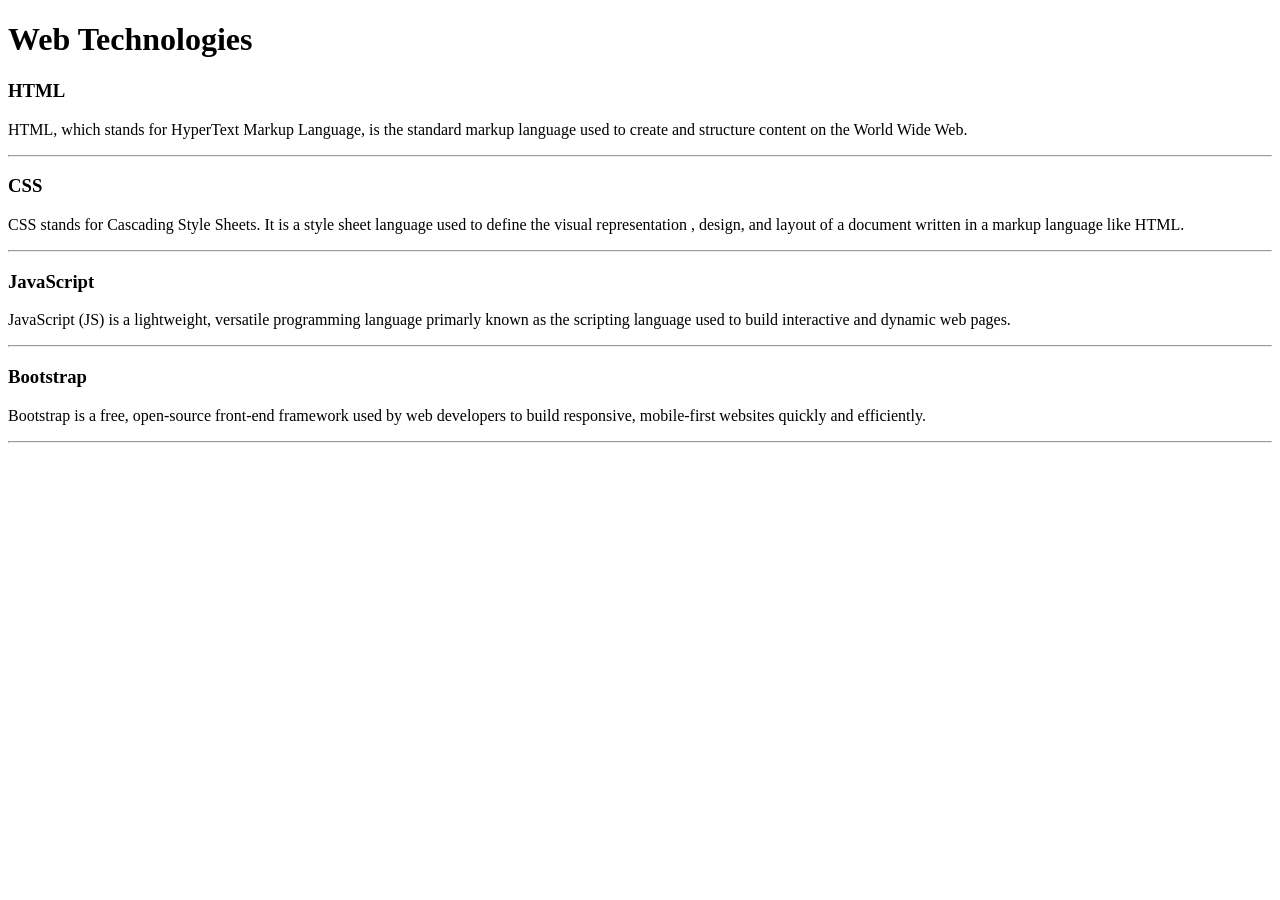
<file: WebDev_Unit1/WDLesson1_1Practical/index.html>
<!DOCTYPE html>
<!-- Lesson 1:How do we display text on a web page?
     Resources 
      https://www.w3schools.com/html/html_intro.asp
      https://www.w3schools.com/tags/tag_hr.asp
      https://www.w3schools.com/tags/tag_hn.asp
      https://www.w3schools.com/tags/tag_p.asp
-->

<html>
  <head>
    <!-- Challenge 1: Change the title of the page to Web Technologies -->
    <title>Web Technologies</title>
  </head>
  <body>
    <!-- Challenge 2: Create a heading, h1 for Web Technologies -->
    <h1>Web Technologies</h1>
    
    <!-- Challenge 3: Create a heading, h3 for HTML -->
    <h3> HTML</h3>
    <!-- Challenge 4: Create a paragraph explaining what is HTML. At least 3 sentences. -->
    <p> HTML, which stands for HyperText Markup Language, is the standard markup language used to create and structure content on the World Wide Web.</p>
    <!-- Challenge 4a: Insert a horizontal rule, hr -->
<hr>
    
    <!-- Challenge 5: Create a heading, h3 for CSS -->
    <h3> CSS</h3>
    <!-- Challenge 6: Create a paragraph explaining what is CSS.  At least 3 sentences. -->
    <p> CSS stands for  Cascading Style Sheets. It is a style sheet language used to define the visual representation , design, and layout of a document written in a markup language like HTML.</p>
    <!-- Challenge 6a: Insert a horizontal rule, hr -->
    <hr>
    <!-- Challenge 7: Create a heading, h3 for JavaScript -->
    <h3> JavaScript</h3>
    <!-- Challenge 8: Create a paragraph explaining what is JavaScript.  At least 3 sentences. -->
    <p> JavaScript (JS) is a lightweight, versatile programming language primarly known as the scripting language used to build interactive and dynamic web pages.</p>
    <!-- Challenge 8a: Insert a horizontal rule, hr -->
    <hr>
    
    <!-- Challenge Bonus: Similar to the concepts above add one more web technology using a heading and paragraph.  Here are some suggestions of concepts: JQuery, Bootstrap, AFrame -->
  </body>
    <h3> Bootstrap</h3>
    <p> Bootstrap is a free, open-source front-end framework used by web developers to build responsive, mobile-first websites quickly and efficiently.</p>
    <hr>
</html>
</file>
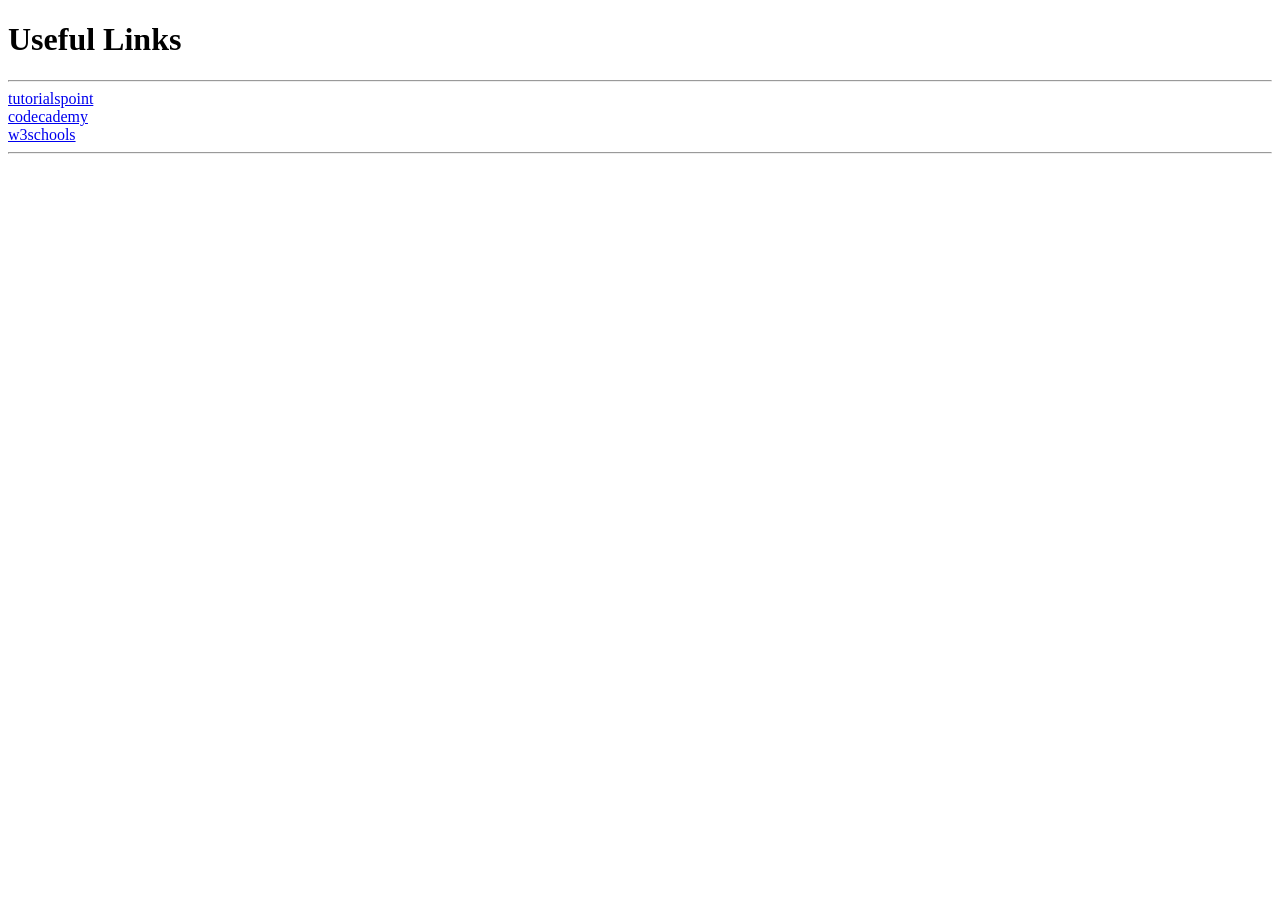
<file: WebDev_Unit1/WDLesson1_3Practical/index.html>
<!DOCTYPE html>
<!-- Lesson 3: How do we hyperlink resources?
<!-- Resources 
      https://www.w3schools.com/html/html_links.asp
      https://www.w3schools.com/tags/tag_a.asp
-->

<html>
  <head>
    <title>Exploring Links</title>
  </head>
  <body>
    <!-- Example of a link to a website 
        <a href="http://www.baysidehighschool.org/"> w3schools </a> 
    -->
    <!-- Challenge 1: Add a heading for "Useful Links". -->
    <h1> Useful Links</h1>
    <!-- Challenge 2: Add a horizontal rule underneath. -->
    <hr>
    <!-- Challenge 3: Create a link to https://www.tutorialspoint.com/ -->
    <a href="https://www.tutorialspoint.com/"> tutorialspoint</a>
    <!-- Challenge 4: Add a break to skip down to the next line -->
    <br>
    <!-- Challenge 5: Create a link to https://www.codecademy.com/ -->
    <a href ="https://www.codecademy.com/"> codecademy</a>
    <!-- Challenge 6: Add a break to skip down to the next line -->
    <br>
    <!-- Challenge 7: Create a link to https://www.w3schools.com/ -->
    <a href="https://www.w3schools.com/"> w3schools</a>
    <!-- Challenge 8: Add a horizontal rule and break -->
    <hr> <br>
    <!-- Example of link to an internal sources 
      <a href="resources/dukenukem.jpg"> Duke Nukem </a> <br>
    -->
    <!-- Challenge 9: Create links for the rest of the items located in resources -->

    <!-- Challenge Bonus: Create links to your Lesson 1 and Lesson 2 Activities.  Hint: Use the same link that you posted in Google Classroom for the submission of each Lesson Activity -->
  </body>
</html>
</file>
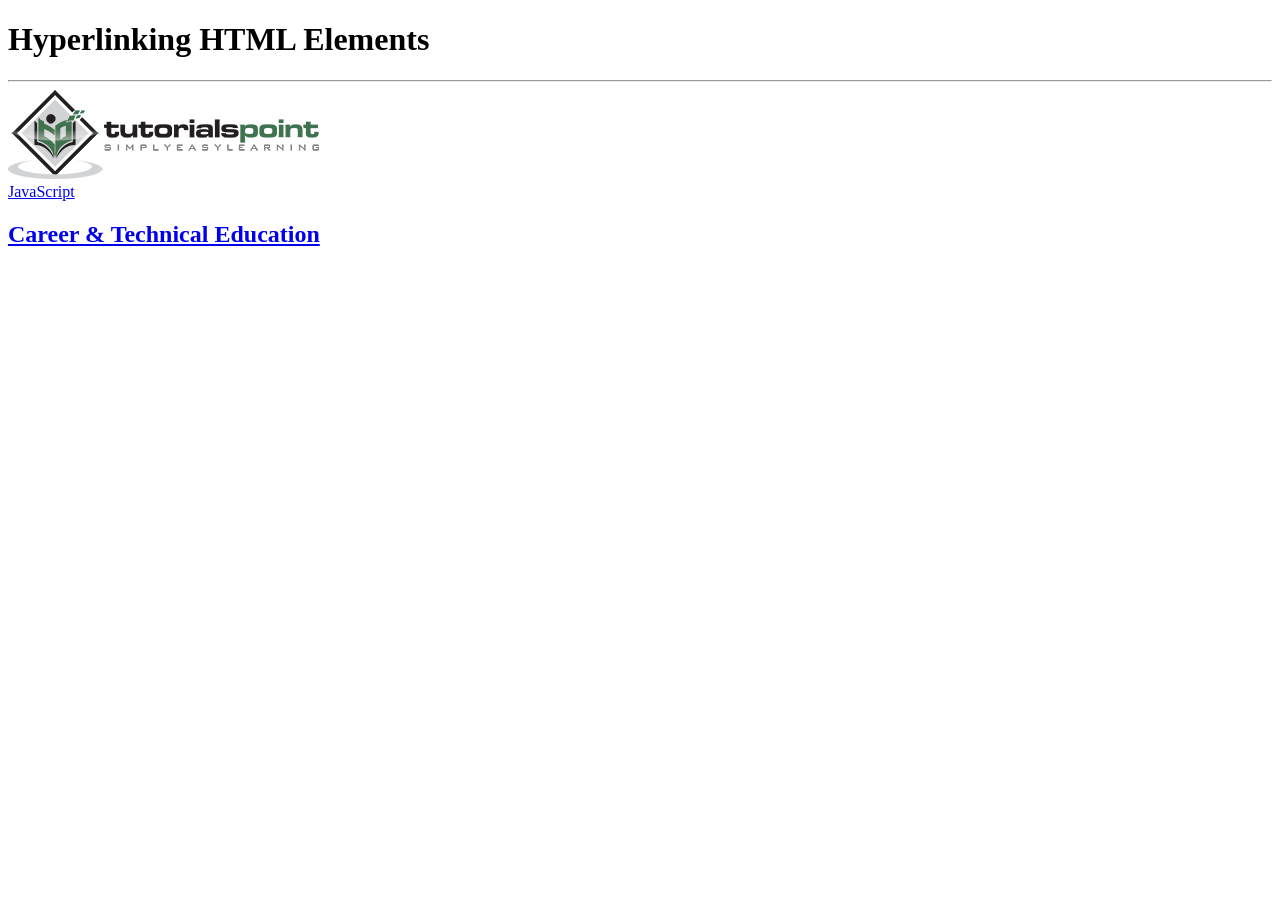
<file: WebDev_Unit1/WDLesson1_4Practical/index.html>
<!DOCTYPE html>
<!-- WD Lesson 1.4: How can we make HTML Elements into hyperlinks? -->
<!-- Resources 
      https://www.w3schools.com/html/html_links.asp
      https://www.w3schools.com/tags/tag_a.asp
-->

<html>
  <head>
    <title>Exploring Links II</title>
  </head>
  <body>
    <!-- Example of an HTML Element as a link to a website that opens in a new tab
    <a href="https://www.w3schools.com/" target="_blank"> 
      <img src="w3schools.jpg" height="100">
    </a>
    --> 
    <!-- Challenge 1: Add a heading with "Hyperlinking HTML Elements" followed by a horizontal rule-->
    <h1> Hyperlinking HTML Elements</h1> <hr>
    <!-- Challenge 2: Add the image for tutorialpoints that is stored locally and make it
     a hyperlink to  https://www.tutorialspoint.com/ that will open in a new tab -->
    <a href = "https://www.tutorialspoint.com/" target = "_blank"> <img src = "tutorialpoint.png"</a>
    <!-- Challenge 3: Add a paragraph describing JavaScript and make the paragraph a hyperlink to 
     https://javascript.info/ that will open in the SAME tab.-->
    <br>
     <a href = "https://javascript.info/"> JavaScript</a>
    <!-- Challenge 4: Add an <h2> for "Career & Technical Education" and make the heading a hyperlink to 
      the cte.html file which is stored internally in the folder.  
      Note: You can link to other web pages.  This is how websites are created! -->
      <a href = "cte.html"> <h2> Career & Technical Education</h2> </a>
    <!-- Challenge Bonus:  Complete all the challenges located in cte.html.  
     Note: Click on cte.html to open the html file and start editing. -->
  </body>
</html>
</file>
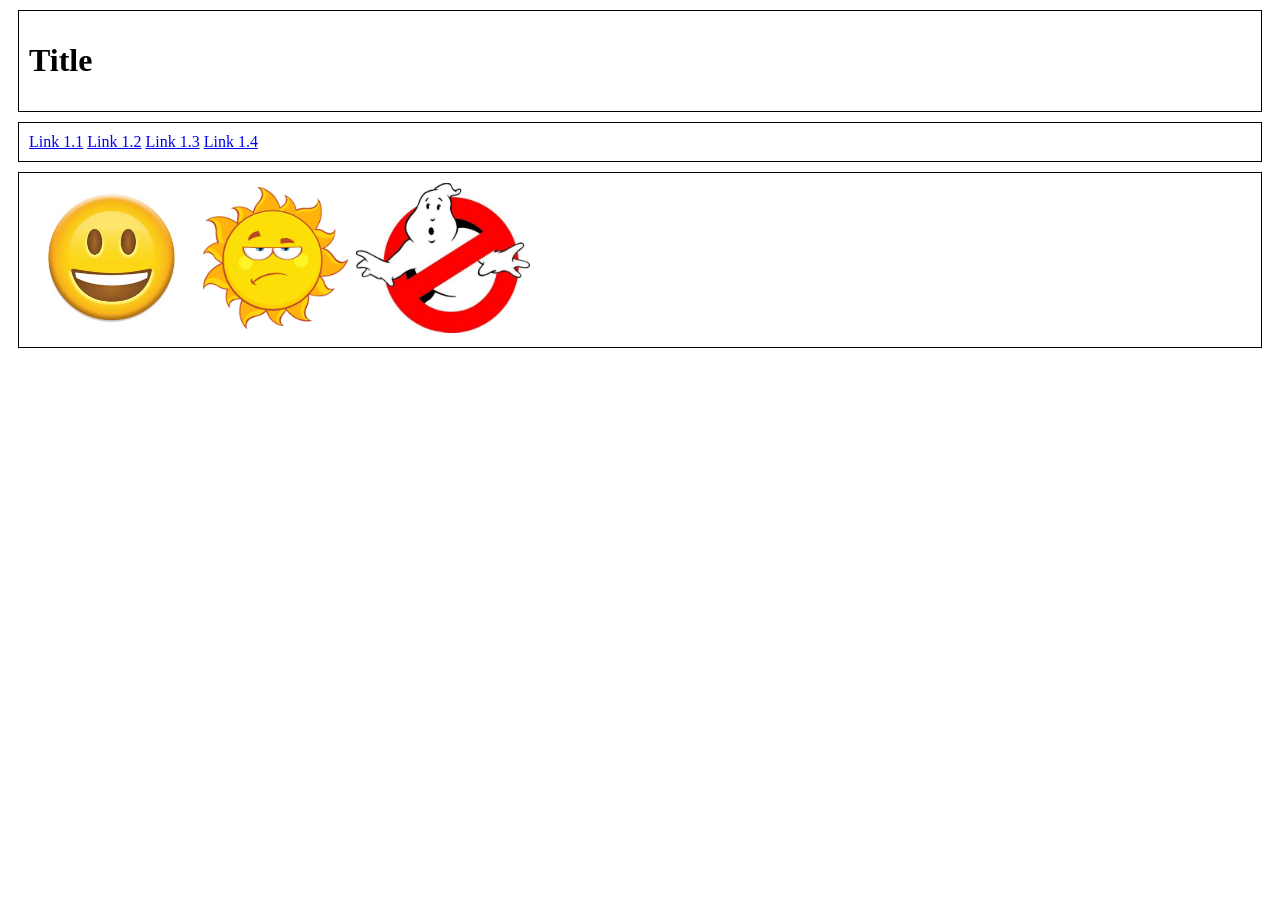
<file: WebDev_Unit1/WDLesson1_5Practical/index.html>
<!DOCTYPE html>
<!-- WD Lesson 1.5: How can we group elements on a page? -->
<!-- Resources 
      https://www.w3schools.com/html/html_blocks.asp
-->
<html>
  <head>
    <title>Exploring Containers</title>
    <link href="style.css" rel="stylesheet" type="text/css" />
  </head>
  <body>
    <!-- Challenge 1: Add the necessary containers to create each of the section shown in WDLesson1_5PracticalDiagram.png -->
    <div>
      <h1> Title</h1>
    </div>
    <div>
      <a href="https://nikolasbhs.github.io/WebDev/WebDev_Unit1/WDLesson1_1Practical/index.html"> Link 1.1</a>
      <a href="https://nikolasbhs.github.io/WebDev/WebDev_Unit1/WDLesson1_2Practical/index.html"> Link 1.2</a>
      <a href="https://nikolasbhs.github.io/WebDev/WebDev_Unit1/WDLesson1_3Practical/index.html"> Link 1.3</a>
      <a href="https://nikolasbhs.github.io/WebDev/WebDev_Unit1/WDLesson1_4Practical/index.html"> Link 1.4</a>
    </div>
    <div>
      <img src="images/face.jpg" height="150">
      <img src="images/sun.jpg" height="150">
      <img src="images/sign.jpg" height="150">
    </div>
    <!-- Challenge 2: Within each container created, add the HTML elements specified in WDLesson1_5PracticalDiagram.png
         Note: Images for the last container are stored in the images folder.  Make the images the same height -->

  </body>
</html>
</file>
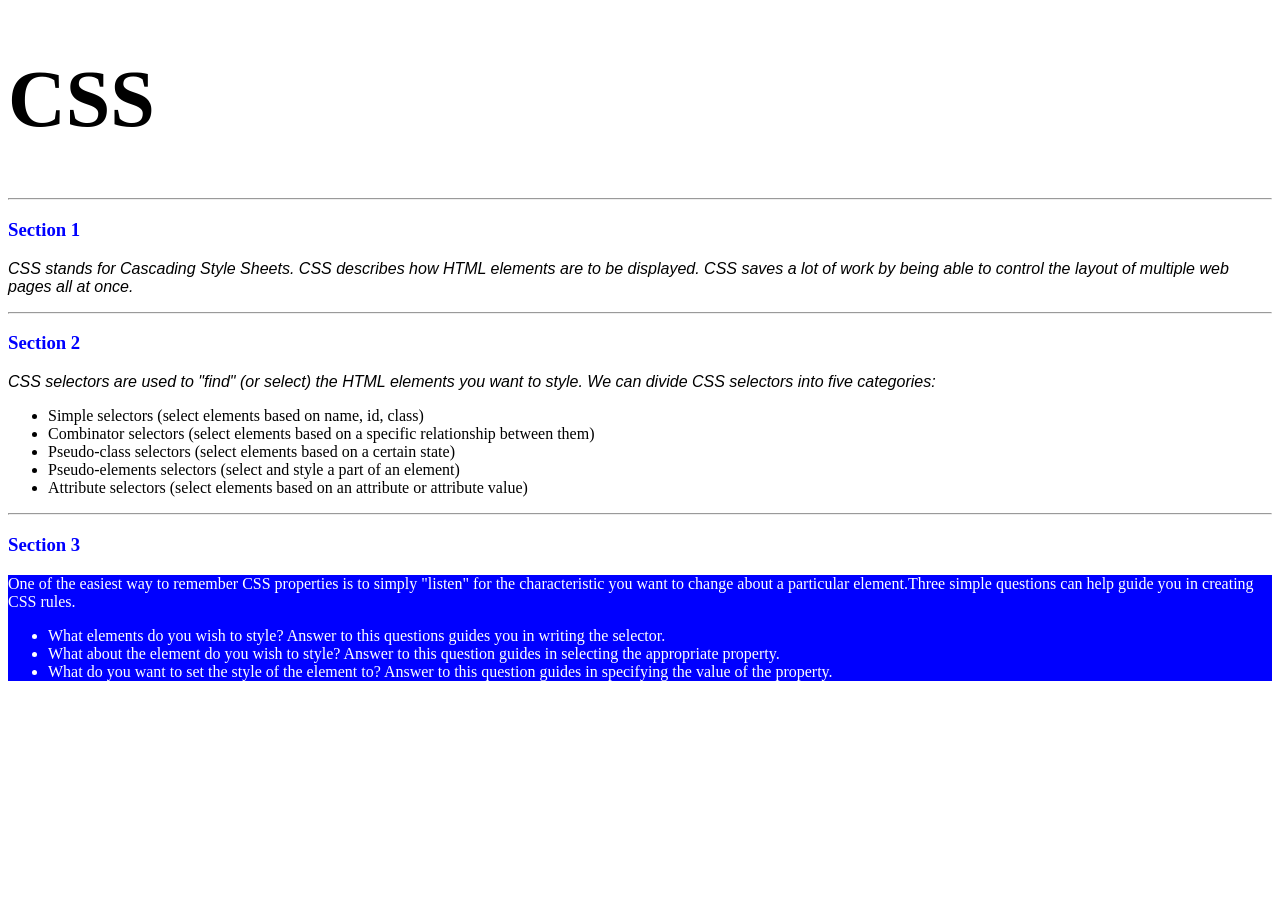
<file: WebDev_Unit2/WDLesson2_1Practical/index.html>
<!DOCTYPE html>
<!-- WD Lesson 2.1: What is CSS? -->
<!-- Resources 
      https://www.w3schools.com/css/css_intro.asp
-->
<html>
  <head>
    <title>Edxploring CSS</title>
    <link href="style.css" rel="stylesheet" type="text/css" />
  </head>
  <body>
    <!-- All Challenges are in style.css -->
    <h1> CSS </h1>
    <hr>
    <h3>Section 1</h3>
    <p><span>CSS</span> stands for Cascading Style Sheets. <span>CSS</span> describes how HTML elements are to be displayed. CSS saves a lot of work by being able to control the layout of multiple web pages all at once.
    </p>
    <hr>
    <h3>Section 2</h3>
    <p>
      <span>CSS</span> selectors are used to "find" (or select) the HTML elements you want to style. We can divide CSS selectors into five categories:
        <ul>
          <li>Simple selectors (select elements based on name, id, class)</li>
          <li>Combinator selectors (select elements based on a specific relationship between them)</li>
          <li>Pseudo-class selectors (select elements based on a certain state)</li>
          <li>Pseudo-elements selectors (select and style a part of an element)</li>
          <li>Attribute selectors (select elements based on an attribute or attribute value)</li>
        </ul>
    </p>
    <hr>
    <h3>Section 3</h3>
    <div>
      One of the easiest way to remember <span>CSS</span> properties is to simply "listen" for the characteristic you want to change about a particular element.Three simple questions can help guide you in creating CSS rules.
        <ul>
          <li>What elements do you wish to style?  Answer to this questions guides you in writing the selector.</li>
          <li>What about the element do you wish to style?  Answer to this question guides in selecting the appropriate property.</li>
          <li>What do you want to set the style of the element to?  Answer to this question guides in specifying the value of the property.</li>
        </ul>
    </div>
  </body>
</html>
</file>
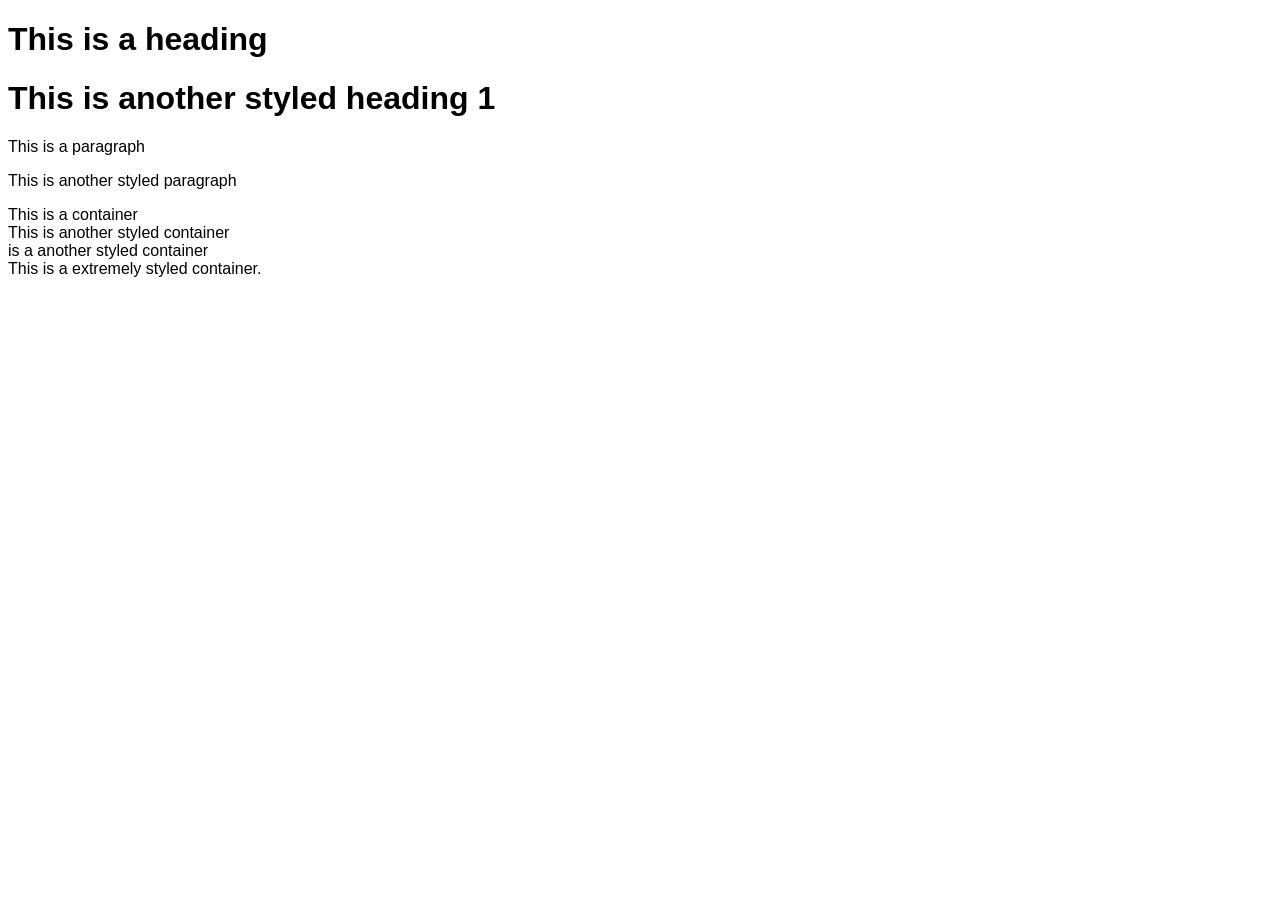
<file: WebDev_Unit2/WDLesson2_2Practical/index.html>
<!DOCTYPE html>
<!-- WD Lesson 2.2: How do we style groups of elements?-->
<!-- Resources 
      https://www.w3schools.com/css/default.asp 
      https://www.w3schools.com/css/css_selectors.asp 
-->
<html>
  <head>
    <title>Exploring Class Selectors</title>
    <link href="style.css" rel="stylesheet" type="text/css" />
  </head>
  <body>
    
    <h1>This is a heading</h1>
    <!-- Challenge 1: Create another heading 1 with the text "This is another styled heading 1."
         Add a class of "highlight" to the heading 1
    --><h1 class="highlight"> This is another styled heading 1</h1>
    <p> This is a paragraph </p>
    <!-- Challenge 2: Create another paragraph with the text "This is another styled paragraph."
         Add a class of "info" to the paragraph
    --><p class="info"> This is another styled paragraph</p>

    <div> This is a container </div>
    <!-- Challenge 3: Create another container with the text "This is another styled container."
         Add a class of "special" to the container
    --><div class="special"> This is another styled container</div>
    
    <!-- Challenge 4: Give the container below a class of info, highlight and special-->
    <div class="info highlight special"> is a another styled container </div>
   
    <!-- Challenge Bonus: Give the container below a class of info, highlight, special and shadow-->
    <div> This is a extremely styled container. </div>

    <!-- All other Challenges are in style.css -->
  </body>
</html>
</file>
<file: WebDev_Unit1/WDLesson1_5Practical/style.css>
div, span{
    border:1px solid black;
    padding:10px;
    margin:10px;
}
</file>
<file: WebDev_Unit2/WDLesson2_1Practical/style.css>
/* Comments in CSS are created like this. Notice the slash asterisk at the beginning and end */


/* Basic Structure of a CSS rule
selector{
  property: value;
}
*/


/* Challenge 1: Change color of the text for all the headings size 3 to blue */
h3{
  color:blue;
}
/* Challenge 2: Change the size for the font for all headings size 1 to 60pt */
      h1{
        font-size: 60pt;
      }
/* Challenge 3: Change the style of the font for all spans to italic */
p{
  font-style: italic;
}
/* Challenge 4: Change the family of font being used for all paragraphs to "Arial" */
p{
  font-family: Arial;
}
/* Challenge 5: Change the family of font being used for all lists to "Comic Sans MS".  What element creates a list? */

/* Chalenge 6: Change the background color of the div to blue, color of the text to white and the weight of the font to bold.*/
    div{
      background-color:blue;
      color:white;
    }
/* Hint:  You can specify several CSS rules for one element by separating the rules with semi-colons. Look at some examples on w3schools */
</file>
<file: WebDev_Unit2/WDLesson2_2Practical/style.css>
/* Basic Structure of a CSS rule using classes

.class{
  property: value;
}
*/

/* Challenge 5: Change the family of all elements to Arial */
*{
  font-family: Arial;
}
/* Challenge 6: Change the background color to blue, the color of the text to white for all elements 
with a class of "info" */

/* Challenge 7: Add a border of 2px solid red for all elements with a class of "highlight" */

/* Challenge 8: Align the text in the center and drop a shadow on the text of 2px 2px yellow  for 
all elements with a class of "special"
*/

/* Challenge Bonus: Create a CSS rule for a class named "shadow".  
Apply a shadow to the box around the elements that is 2px 2px  gray. */
</file>
